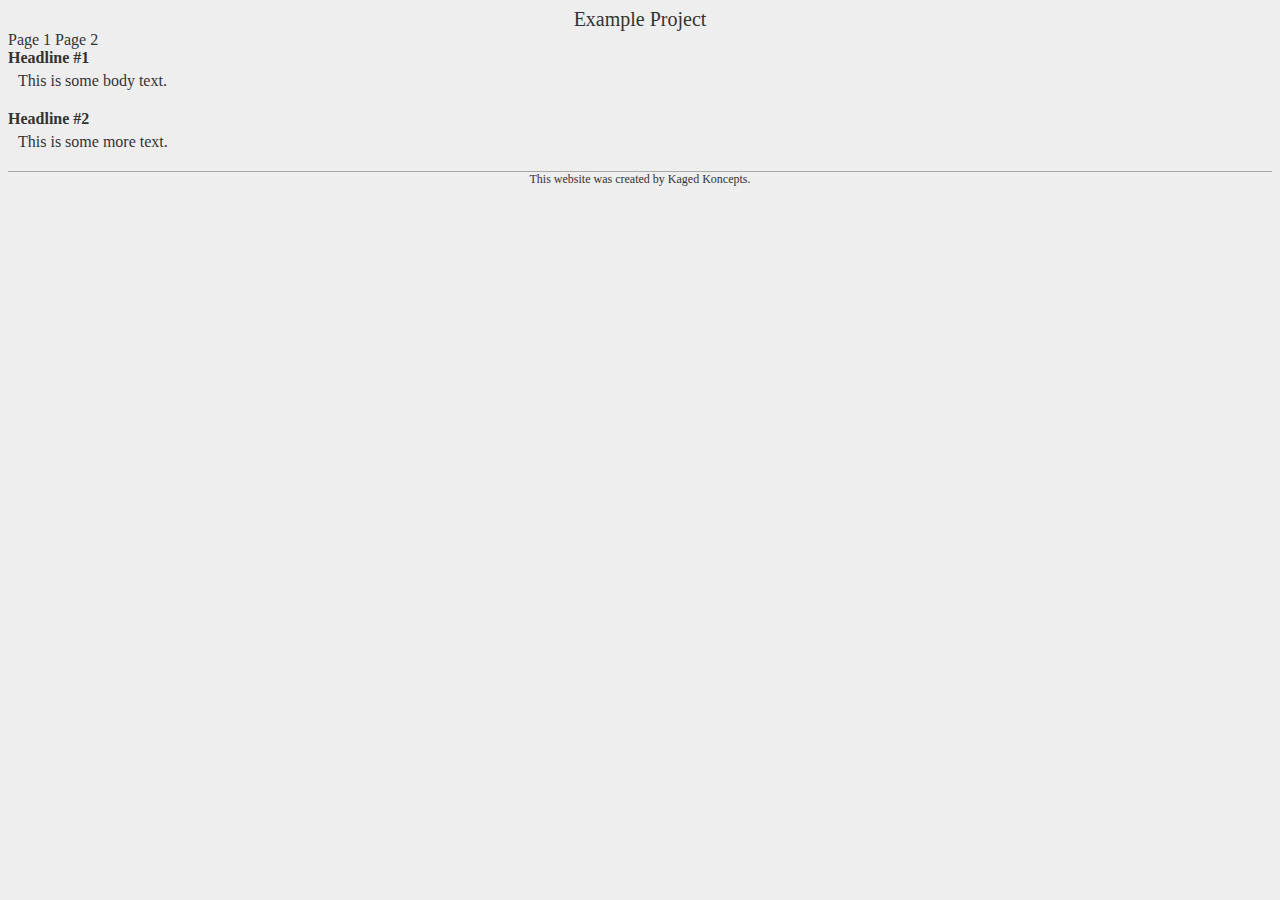
<file: Webease/bin/Debug/Projects/Example/index.html>
﻿<html>
<head>
	<title>Example Project</title>
	<link rel="stylesheet" type="text/css" href="default.css" />
	<meta name="description" content="This is an example Webease project.">
	<meta name="keywords" content="example, webease, kaged koncepts">
</head>
<body>
	<div class="title">Example Project</div>
	<div class="links">
		<a href="page0.html">Page 1</a>
		<a href="page1.html">Page 2</a>
	</div>
	<div class="headline">Headline #1</div>
	<div class="content">
		This is some body text.
	</div>
	<div class="headline">Headline #2</div>
	<div class="content">
		This is some more text.
	</div>
	<div class="footer"> This website was created by Kaged Koncepts.</div>
</body>
</html>
</file>
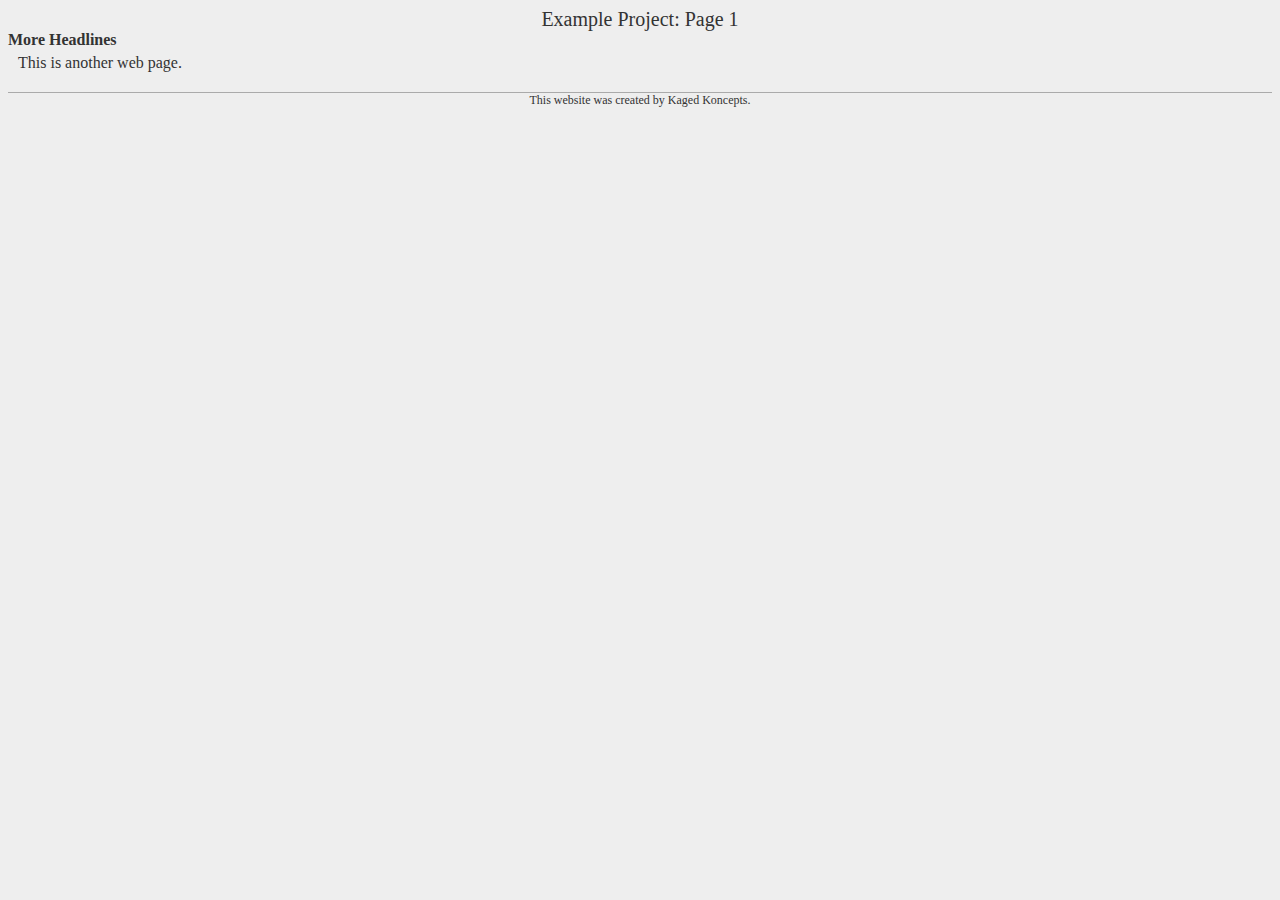
<file: Webease/bin/Debug/Projects/Example/page0.html>
﻿<html>
<head>
	<title>Example Project: Page 1</title>
	<link rel="stylesheet" type="text/css" href="default.css" />
</head>
<body>
	<div class="title">Example Project: Page 1</div>
	<div class="headline">More Headlines</div>
	<div class="content">
		This is another web page.
	</div>
	<div class="footer"> This website was created by Kaged Koncepts.</div>
</body>
</html>
</file>
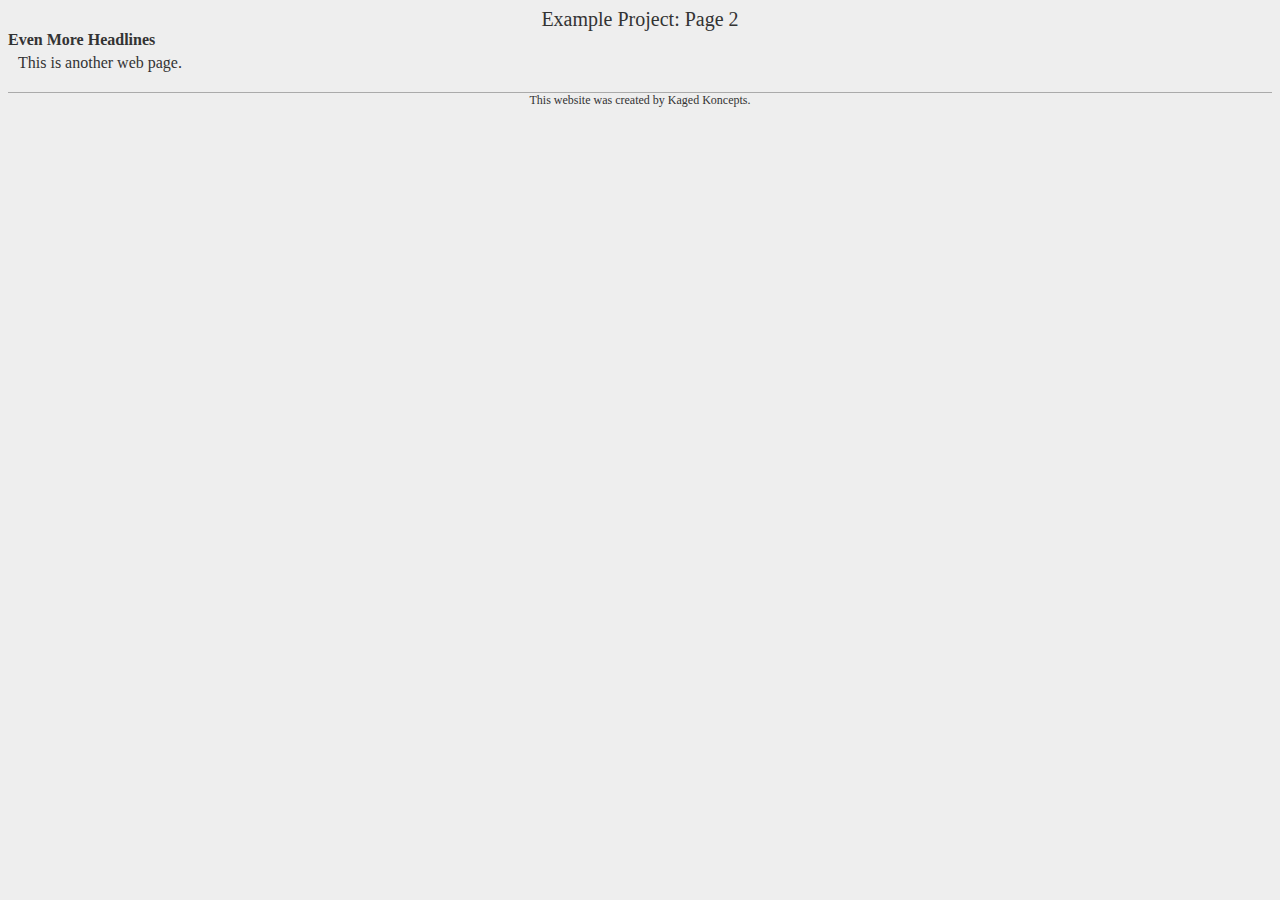
<file: Webease/bin/Debug/Projects/Example/page1.html>
﻿<html>
<head>
	<title>Example Project: Page 2</title>
	<link rel="stylesheet" type="text/css" href="default.css" />
</head>
<body>
	<div class="title">Example Project: Page 2</div>
	<div class="headline">Even More Headlines</div>
	<div class="content">
		This is another web page.
	</div>
	<div class="footer"> This website was created by Kaged Koncepts.</div>
</body>
</html>
</file>
<file: Webease/bin/Debug/Projects/Example/default.css>
/*****************************************
	Default Template for Webease
	Created by Kaged Koncepts
	Copyright 2006
*****************************************/

body
{
	background-color: #EEEEEE;
	color: #333333;
}
a
{
	color: #333333;
	text-decoration: none;
}
a:hover
{
	color: #3399FF;
	text-decoration: none;
}
a:visited
{
	color: #333333;
	text-decoration: none;
}
.title
{
	font-size: 20px;
	text-align: center;
}
.headline
{
	font-size: 16px;
	font-weight: bold;
}
.content
{
	margin: 5px  0px 20px 10px;
}
.footer
{
	border-color: #AAAAAA;
	border-style: solid;
	border-width: 1px 0px 0px 0px;
	font-size: 12px;
	text-align: center;
}
</file>
